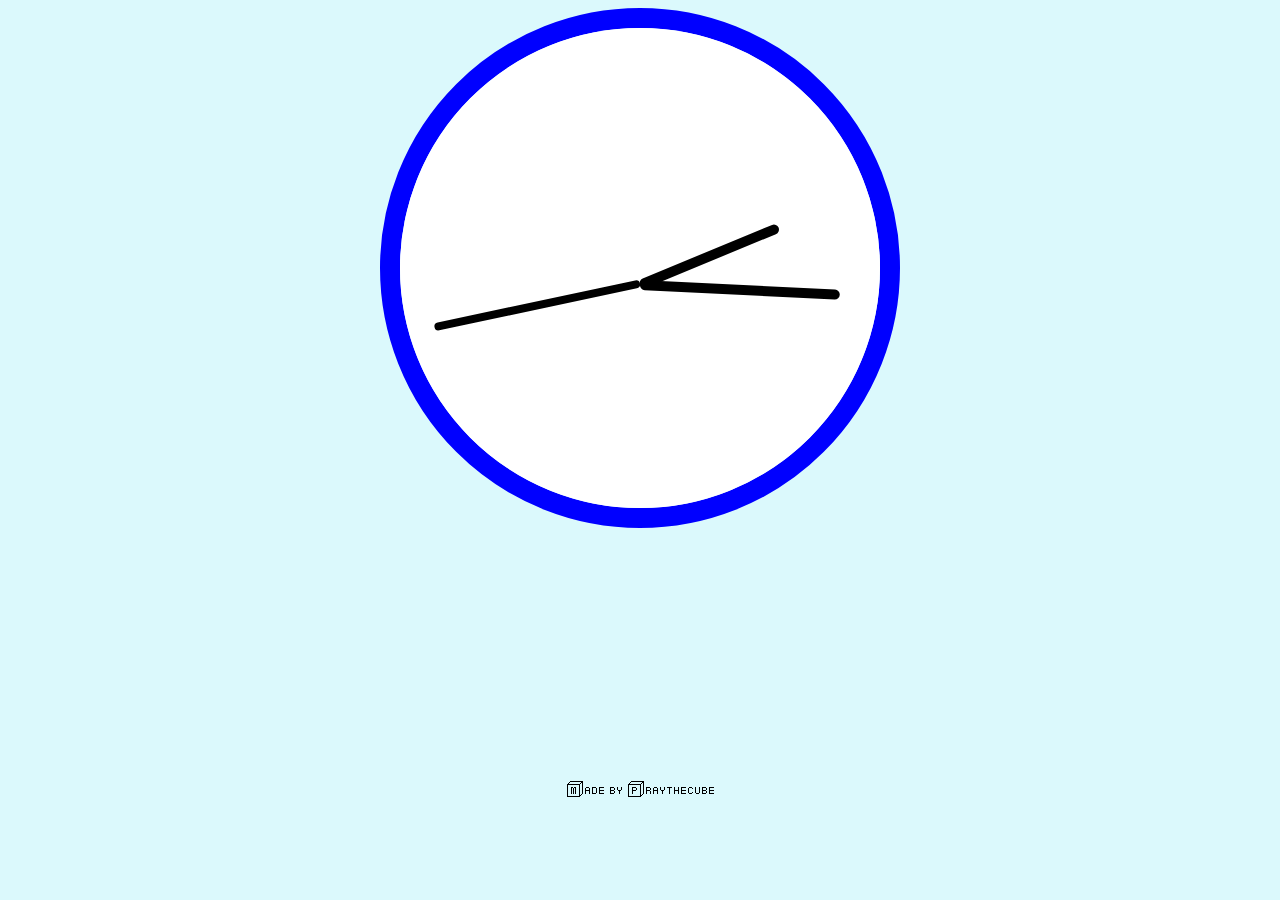
<file: Clock/index.html>
<!DOCTYPE html>
<html lang="en">
<head>
    <meta charset="UTF-8">
    <meta http-equiv="X-UA-Compatible" content="IE=edge">
    <meta name="viewport" content="width=device-width, initial-scale=1.0">
    <link href="style.css" rel="stylesheet"> 
    
    <title>Timer</title>
</head>
<body id="body">
    <div id="clock">
        <div id="inner-clock">
            <div id="hour-hand"></div>
            <div id="minute-hand"></div>
            <div id="second-hand"></div>
        </div>
    </div>

    <div id="text">Made by Praythecube</div>
    <script src="timer.js"></script>
</body>
</html>
</file>
<file: Clock/style.css>
@font-face {
    src: url(babyblocks/baby\ blocks.ttf);
    font-family: babyBlocks;
}

#clock {
    border-radius: 50%;
	height: 30rem;
	width: 30rem;
    border: blue 20px solid;
    margin: auto;
}

#inner-clock {
    margin: auto;
    height: 100%;
    width: 100%;
    border-radius: 50%;
    background-color: white;
}

#hour-hand {
    width: 150px;
    height: 10px;
    left: 50%;
    top: 280px;
    background-color: black;
    position: absolute;
    transform-origin: left;
    transform: rotate(90deg);
    border-radius: 7.5px;
}

#minute-hand {
    width: 200px;
    height: 10px;
    background-color: black;
    left: 50%;
    top: 280px;
    position: absolute;
    background-color: black;
    transform-origin: left;
    transform: rotate(90deg);
    border-radius: 7.5px;
}

#second-hand {
    background-color: black;
    position: absolute;;
    width: 210px;
    height: 7.5px;
    top: 280px;
    left: 50%;
    transform-origin: left;
    transform: rotate(90deg);
    border-radius: 7.5px;
}

html {
    background-color: #DBF9FC;
    top: 50%;
}

body {
    top: 50%;
}

#text {
    padding-top: 20%;
    text-align: center;
    font-family: babyBlocks;
}
</file>
